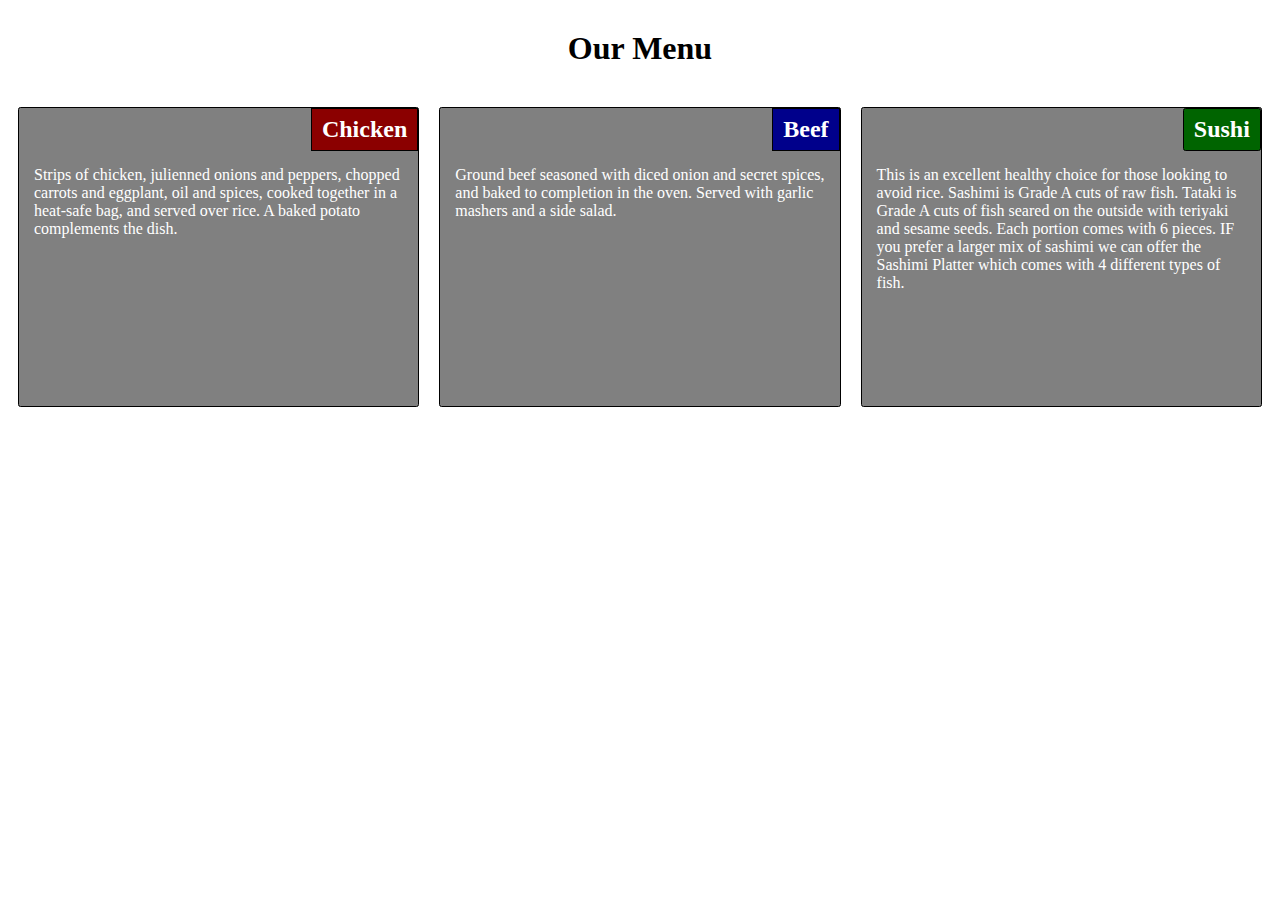
<file: module2-solutions/index.html>
<!doctype HTML>
<html>
<head>
	<meta charset="utf-8">
	<meta name="viewport" content="width=device-width, initial-scale=1">
	<title>Assignment Solution for Module 2</title>
	<link rel="stylesheet" href="css/styles.css">
	</head>
<body>
	<h1>Our Menu</h1>
	<div class=" first col-md-6 col-lg-4">
	    <section class="section1">
	    	<h2>Chicken</h2>
		    <p>Strips of chicken, julienned onions and peppers, chopped carrots and eggplant, oil and spices, cooked together in a heat-safe bag, and served over rice. A baked potato complements the dish.</p>
	    </section>
	</div>
	<div class="second col-md-6 col-lg-4">
		<section class="section2">
			<h2>Beef</h2>
		    <p>Ground beef seasoned with diced onion and secret spices, and baked to completion in the oven. Served with garlic mashers and a side salad.</p>
	    </section>
	</div>
	<div class="third col-md-12 col-lg-4">
		<section class="section3">
			<h2>Sushi</h2>
		    <p>This is an excellent healthy choice for those looking to avoid rice. Sashimi is Grade A cuts of raw fish. Tataki is Grade A cuts of fish seared on the outside with teriyaki and sesame seeds. Each portion comes with 6 pieces. IF you prefer a larger mix of sashimi we can offer the Sashimi Platter which comes with 4 different types of fish.</p>
	    </section>
    </div>
</body>
</html>
</file>
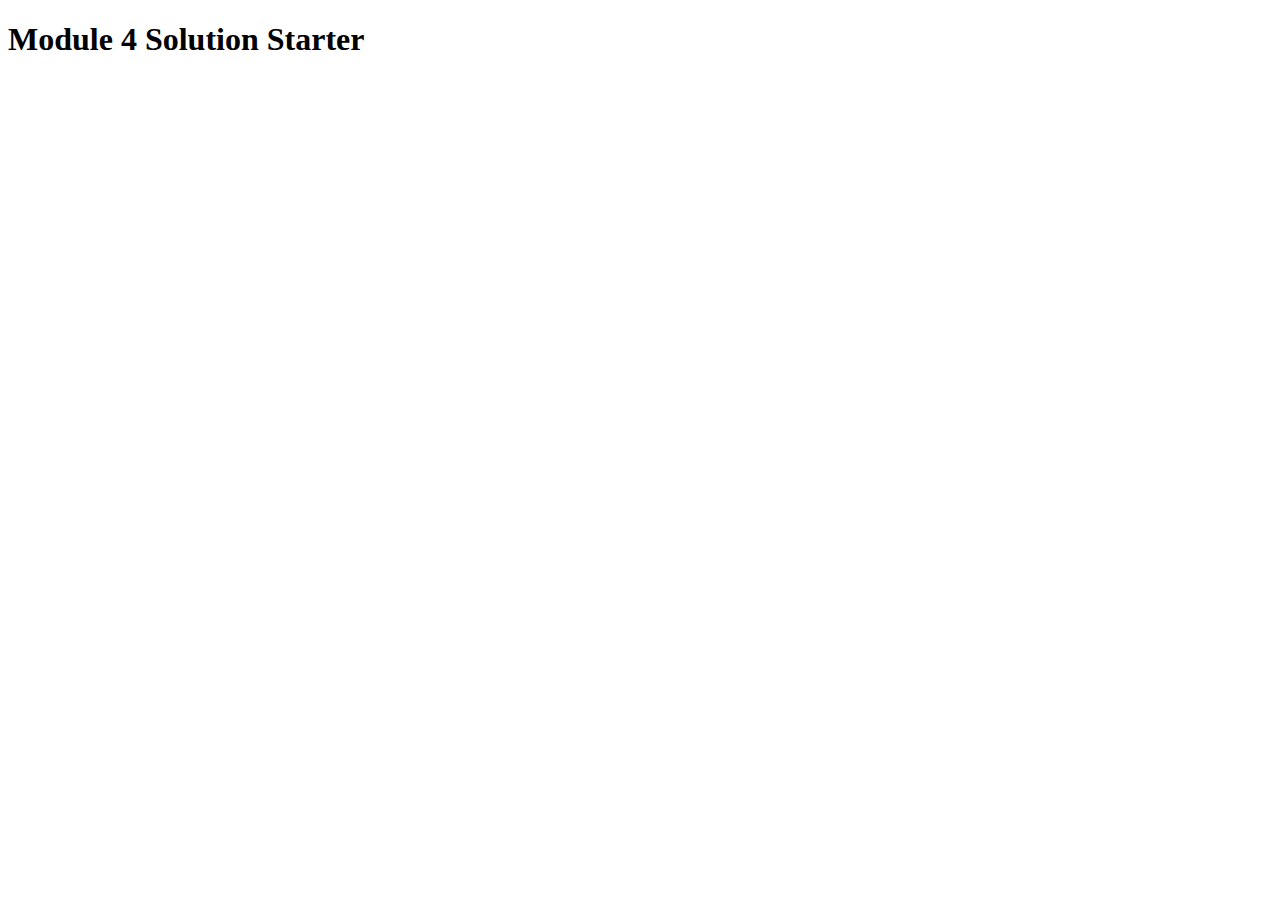
<file: module4-solutions/index.html>
<!DOCTYPE html>
<html>
<head>
  <meta charset="utf-8">
  <title>Module 4 Solution Starter</title>
  <script>
    var names = []; // DO NOT REMOVE
  </script>
  <script src="SpeakHello.js"></script>
  <script src="SpeakGoodBye.js"></script>
  <script src="script.js"></script>
</head>
<body>
  <h1>Module 4 Solution Starter</h1>
</body>
</html>
</file>
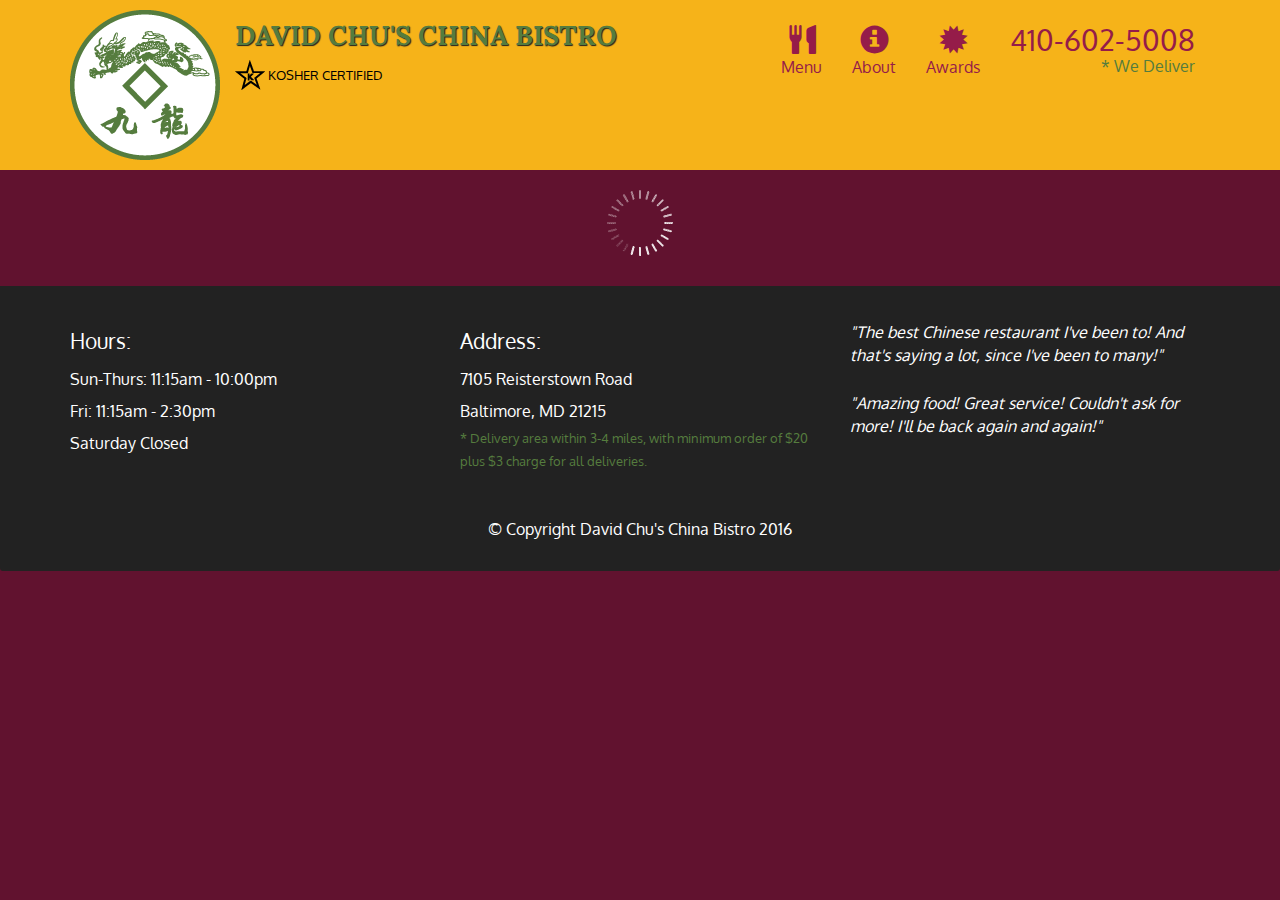
<file: module5-solutions/index.html>
<!doctype HTML>
<html lang="en">
  <head>
    <meta charset="utf-8">
    <meta http-equiv="X-UA-Compatible" content="IE=edge">
    <meta name="viewport" content="width=device-width, initial-scale=1">
    <title>David Chu's China Bistro</title>
    <link rel="stylesheet" href="css/bootstrap.min.css">
    <link rel="stylesheet" href="css/styles.css">
    <link href='https://fonts.googleapis.com/css?family=Oxygen:400,300,700' rel='stylesheet' type='text/css'>
    <link href='https://fonts.googleapis.com/css?family=Lora' rel='stylesheet' type='text/css'>
  </head>
<body>
  <header>
    <nav id="header-nav" class="navbar navbar-default">
      <div class="container">
        <div class="navbar-header">
          <a href="index.html" class="pull-left visible-md visible-lg">
            <div id="logo-img" alt="Logo image"></div>
          </a>

          <div class="navbar-brand">
            <a href="index.html"><h1>David Chu's China Bistro</h1></a>
            <p>
              <img src="images/star-k-logo.png" alt="Kosher certification">
              <span>Kosher Certified</span>
            </p>
          </div>

          <button id="navbarToggle" type="button" class="navbar-toggle collapsed" data-toggle="collapse" data-target="#collapsable-nav" aria-expanded="false">
            <span class="sr-only">Toggle navigation</span>
            <span class="icon-bar"></span>
            <span class="icon-bar"></span>
            <span class="icon-bar"></span>
          </button>
        </div>
        
        <div id="collapsable-nav" class="collapse navbar-collapse">
           <ul id="nav-list" class="nav navbar-nav navbar-right">
            <li id="navHomeButton" class="visible-xs active">
              <a href="index.html">
                <span class="glyphicon glyphicon-home"></span> Home</a>
            </li>
            <li id="navMenuButton">
              <a href="#" onclick="$dc.loadMenuCategories();">
                <span class="glyphicon glyphicon-cutlery"></span><br class="hidden-xs"> Menu</a>
            </li>
            <li>
              <a href="#">
                <span class="glyphicon glyphicon-info-sign"></span><br class="hidden-xs"> About</a>
            </li>
            <li>
              <a href="#">
                <span class="glyphicon glyphicon-certificate"></span><br class="hidden-xs"> Awards</a>
            </li>
            <li id="phone" class="hidden-xs">
              <a href="tel:410-602-5008">
                <span>410-602-5008</span></a><div>* We Deliver</div>
            </li>
          </ul><!-- #nav-list -->
        </div><!-- .collapse .navbar-collapse -->
      </div><!-- .container -->
    </nav><!-- #header-nav -->
  </header>

  <div id="call-btn" class="visible-xs">
    <a class="btn" href="tel:410-602-5008">
    <span class="glyphicon glyphicon-earphone"></span>
    410-602-5008
    </a>
  </div>
  <div id="xs-deliver" class="text-center visible-xs">* We Deliver</div>

  <div id="main-content" class="container"></div>

  <footer class="panel-footer">
    <div class="container">
      <div class="row">
        <section id="hours" class="col-sm-4">
          <span>Hours:</span><br>
          Sun-Thurs: 11:15am - 10:00pm<br>
          Fri: 11:15am - 2:30pm<br>
          Saturday Closed
          <hr class="visible-xs">
        </section>
        <section id="address" class="col-sm-4">
          <span>Address:</span><br>
          7105 Reisterstown Road<br>
          Baltimore, MD 21215
          <p>* Delivery area within 3-4 miles, with minimum order of $20 plus $3 charge for all deliveries.</p>
          <hr class="visible-xs">
        </section>
        <section id="testimonials" class="col-sm-4">
          <p>"The best Chinese restaurant I've been to! And that's saying a lot, since I've been to many!"</p>
          <p>"Amazing food! Great service! Couldn't ask for more! I'll be back again and again!"</p>
        </section>
      </div>
      <div class="text-center">&copy; Copyright David Chu's China Bistro 2016</div>
    </div>
  </footer>

  <!-- jQuery (Bootstrap JS plugins depend on it) -->
  <script src="js/jquery-2.1.4.min.js"></script>
  <script src="js/bootstrap.min.js"></script>
  <script src="js/ajax-utils.js"></script>
  <script src="js/script.js"></script>
</body>
</html>
</file>
<file: module2-solutions/css/styles.css>
* {
			box-sizing: border-box;;
		}
		h1 {
			text-align: center;
			font-family: Verdana, serif;
			margin: 30px;
		}
		section {
			background-color: gray;
			border: 1px black solid;
			margin: 10px;
			border-radius: 2.5px;
		}
		h2 {
			margin: 0;
		}
		.section1 h2 {
			background-color: darkred;
			color: white;
			border: 1px black solid;
			text-align: center;
			float: right;
			padding: 7px 10px 7px 10px;
			font-family: Verdana, serif;
			font-size: x-large;
<<<<<<< HEAD
		    border-radius: 2.5px;
=======
			border-radius: 2.5px;
>>>>>>> 49a88d46e91e1893046f22333fba183c74b5e265
		}
		.section1 p {
			clear: right;
			font-size: medium;
			color: white;
			padding: 15px;
			font-family: Verdana, serif;
		}
		.section2 h2 {
			background-color: darkblue;
			color: white;
			border: 1px black solid;
			text-align: center;
			float: right;
			padding: 7px 10px 7px 10px;
            font-family: Verdana, serif;
            font-size: x-large;	
<<<<<<< HEAD
            border-radius: 2.5px;	
=======
			border-radius: 2.5px;
>>>>>>> 49a88d46e91e1893046f22333fba183c74b5e265
        }
		.section2 p {
			clear: right;
			font-size: medium;
			color: white;
			padding: 15px;
			font-family: Verdana, serif;
		}
		.section3 h2 {
			background-color: darkgreen;
			color: white;
			border: 1px black solid;
			text-align: center;
			float: right;
			padding: 7px 10px 7px 10px;
			font-family: Verdana, serif;
			font-size: x-large;
			border-radius: 2.5px;
		}
		.section3 p {
			clear: right;
			font-size: medium;
			color: white;
			padding: 15px;
			font-family: Verdana, serif;
		}
		/* For Mobile Phones */
		@media only screen and (max-width: 767px) {
			.first, .second, .third{
				width: 100%;
				margin-bottom: 20px;
			}
		}
		/* For tablets and medium sized devices */
		@media only screen and (min-width: 768px) {
			section {
				height: 200px;
			}
			.col-md-1 {
				float: left;
				width: 8.33%;
			}
			.col-md-2 {
				float: left;
				width: 16.66%;
			}
			.col-md-3 {
				float: left;
				width: 25%;
			}
			.col-md-4 {
				float: left;
				width: 33.33%;
			}
			.col-md-5 {
				float: left;
				width: 41.67%;
			}
			.col-md-6 {
				float: left;
				width: 50%;
			}
			.col-md-7 {
				float: left;
				width: 58.33%;
			}
			.col-md-8 {
				float: left;
				width: 66.67%;
			}
			.col-md-9 {
				float: left;
				width: 75%;
			}
			.col-md-10 {
				float: left;
				width: 83.33%;
			}
			.col-md-11 {
				float: left;
				width: 91.66%;
			}
			.col-md-12 {
				float: left;
				width: 100%;
			}
		}
		/* For desktops and large screen devices */
		@media only screen and (min-width: 992px) {
			section {
				height: 300px;
			}
			.col-lg-1 {
				float: left;
				width: 8.33%;
			}
			.col-lg-2 {
				float: left;
				width: 16.66%;
			}
			.col-lg-3 {
				float: left;
				width: 25%;
			}
			.col-lg-4 {
				float: left;
				width: 33.33%;
			}
			.col-lg-5 {
				float: left;
				width: 41.67%;
			}
			.col-lg-6 {
				float: left;
				width: 50%;
			}
			.col-lg-7 {
				float: left;
				width: 58.33%;
			}
			.col-lg-8 {
				float: left;
				width: 66.67%;
			}
			.col-lg-9 {
				float: left;
				width: 75%;
			}
			.col-lg-10 {
				float: left;
				width: 83.33%;
			}
			.col-lg-11 {
				float: left;
				width: 91.66%;
			}
			.col-lg-12 {
				float: left;
				width: 100%;
			}
		}
</file>
<file: module5-solutions/css/styles.css>
body {
  font-size: 16px;
  color: #fff;
  background-color: #61122f;
  font-family: 'Oxygen', sans-serif;
}

/** HEADER **/
#header-nav {
  background-color: #f6b319;
  border-radius: 0;
  border: 0;
}

#logo-img {
  background: url('../images/restaurant-logo_large.png') no-repeat;
  width: 150px;
  height: 150px;
  margin: 10px 15px 10px 0;
}

.navbar-brand {
  padding-top: 25px;
}
.navbar-brand h1 { /* Restaurant name */
  font-family: 'Lora', serif;
  color: #557c3e;
  font-size: 1.5em;
  text-transform: uppercase;
  font-weight: bold;
  text-shadow: 1px 1px 1px #222;
  margin-top: 0;
  margin-bottom: 0;
  line-height: .75;
}
.navbar-brand a:hover, .navbar-brand a:focus {
  text-decoration: none;
}
.navbar-brand p { /* Kosher cert */
  color: #000;
  text-transform: uppercase;
  font-size: .7em;
  margin-top: 15px;
}
.navbar-brand p span { /* Star-K */
  vertical-align: middle;
}

#nav-list {
  margin-top: 10px;
}
#nav-list a {
  color: #951C49;
  text-align: center;
}
#nav-list a:hover {
  background: #E7E7E7;
}
#nav-list a span {
  font-size: 1.8em;
}

#phone {
  margin-top: 5px;
}
#phone a { /* Phone number */
  text-align: right;
  padding-bottom: 0;
}
#phone div { /* We Deliver */
  color: #557c3e;
  text-align: right;
  padding-right: 15px;
}

.navbar-header button.navbar-toggle, .navbar-header .icon-bar {
  border: 1px solid #61122f;
}
.navbar-header button.navbar-toggle {
  clear: both;
  margin-top: -30px;
}
/* END HEADER */

/* FOOTER */
.panel-footer {
  margin-top: 30px;
  padding-top: 35px;
  padding-bottom: 30px;
  background-color: #222;
  border-top: 0;
}
.panel-footer div.row {
  margin-bottom: 35px;
}
#hours, #address {
  line-height: 2;
}
#hours > span, #address > span {
  font-size: 1.3em;
}
#address p {
  color: #557c3e;
  font-size: .8em;
  line-height: 1.8;
}
#testimonials {
  font-style: italic;
}
#testimonials p:nth-child(2) {
  margin-top: 25px;
}
/* END FOOTER */



/* HOME PAGE */
.container .jumbotron {
  box-shadow: 0 0 50px #3F0C1F;
  border: 2px solid #3F0C1F;
}

#menu-tile, #specials-tile, #map-tile {
  height: 250px;
  width: 100%;
  margin-bottom: 15px;
  position: relative;
  border: 2px solid #3F0C1F;
  overflow: hidden;
}
#menu-tile:hover, #specials-tile:hover, #map-tile:hover {
  box-shadow: 0 1px 5px 1px #cccccc;
}
#menu-tile {
  background: url('../images/menu-tile.jpg') no-repeat;
  background-position: center;
}
#specials-tile {
  background: url('../images/specials-tile.jpg') no-repeat;
  background-position: center;
}
#menu-tile span, #specials-tile span, #map-tile span {
  position: absolute;
  bottom: 0;
  right: 0;
  width: 100%;
  text-align: center;
  font-size: 1.6em;
  text-transform: uppercase;
  background-color: #000;
  color: #fff;
  opacity: .8;
}
/* END HOME PAGE */

/* MENU CATEGORIES PAGE */
.category-tile { 
  position: relative;
  border: 2px solid #3F0C1F;
  overflow: hidden;
  width: 200px;
  height: 200px;
  margin: 0 auto 15px;
}
.category-tile span {
  position: absolute;
  bottom: 0;
  right: 0;
  width: 100%;
  text-align: center;
  font-size: 1.2em;
  text-transform: uppercase;
  background-color: #000;
  color: #fff;
  opacity: .8;
}
.category-tile:hover {
  box-shadow: 0 1px 5px 1px #cccccc;
}

#menu-categories-title + div {
  margin-bottom: 50px;
}
/* END MENU CATEGORIES PAGE */

/* SINGLE CATEGORY PAGE */
.menu-item-tile {
  margin-bottom: 25px;
}
.menu-item-tile hr {
  width: 80%;
}
.menu-item-tile .menu-item-price {
  font-size: 1.1em;
  text-align: right;
  margin-top: -15px;
  margin-right: -15px;
}
.menu-item-tile .menu-item-price span {
  font-size: .6em;
}
.menu-item-photo {
  position: relative;
  border: 2px solid #3F0C1F; 
  overflow: hidden;
  padding: 0;
  margin-right: -15px;
  margin-left: auto;
  margin-bottom: 20px;
  max-width: 250px;
}
.menu-item-photo div {
  position: absolute;
  bottom: 0;
  right: 0;
  width: 80px;
  background-color: #557c3e;
  text-align: center;
}
.menu-item-description {
  padding-right: 30px;
}
h3.menu-item-title {
  margin: 0 0 10px;
}
.menu-item-details {
  font-size: .9em;
  font-style: italic;
}
/* END SINGLE CATEGORY PAGE */


/********** Large devices only **********/
@media (min-width: 1200px) {
  .container .jumbotron {
    background: url('../images/jumbotron_1200.jpg') no-repeat;
    height: 675px;
  }
}

/********** Medium devices only **********/
@media (min-width: 992px) and (max-width: 1199px) {
  /* Header */
  #logo-img {
    background: url('../images/restaurant-logo_medium.png') no-repeat;
    width: 100px;
    height: 100px;
    margin: 5px 5px 5px 0;
  }
  /* End Header */

  /* Home Page */
  .container .jumbotron {
    background: url('../images/jumbotron_992.jpg') no-repeat;
    height: 558px;
  }
  /* End Home Page */
}

/********** Small devices only **********/
@media (min-width: 768px) and (max-width: 991px) {
  /* Home Page */
  .container .jumbotron {
    background: url('../images/jumbotron_768.jpg') no-repeat;
    height: 432px;
  }
  /* End Home Page */
}

/********** Extra small devices only **********/
@media (max-width: 767px) {
  /* Header */
  .navbar-brand {
    padding-top: 10px;
    height: 80px;
  }
  .navbar-brand h1 { /* Restaurant name */
    padding-top: 10px;
    font-size: 5vw; /* 1vw = 1% of viewport width */
  }
  .navbar-brand p { /* Kosher cert */
    font-size: .6em;
    margin-top: 12px;
  }
  .navbar-brand p img { /* Star-K */
    height: 20px;
  }

  #collapsable-nav a { /* Collapsed nav menu text */
    font-size: 1.2em;
  }
  #collapsable-nav a span { /* Collapsed nav menu glyph */
    font-size: 1em;
    margin-right: 5px;
  }

  #call-btn > a {
    font-size: 1.5em;
    display: block;
    margin: 0 20px;
    padding: 10px;
    border: 2px solid #fff;
    background-color: #f6b319;
    color: #951c49;
  }
  #xs-deliver {
    margin-top: 5px;
    font-size: .7em;
    letter-spacing: .1em;
    text-transform: uppercase;
  }
  /* End Header */

  /* Footer */
  .panel-footer section {
    margin-bottom: 30px;
    text-align: center;
  }
  .panel-footer section:nth-child(3) {
    margin-bottom: 0; /* margin already exists on the whole row */
  }
  .panel-footer section hr {
    width: 50%;
  }
  /* End Footer */

  /* Home Page */
  .container .jumbotron {
    margin-top: 30px;
    padding: 0;
  }
  #menu-tile, #specials-tile {
    width: 360px;
    margin: 0 auto 15px;
  }

  .menu-item-photo {
    margin-right: auto;
  }
  .menu-item-tile .menu-item-price {
    text-align: center;
  }
  .menu-item-description {
    text-align: center;;
  }
}


/********** Super extra small devices Only :-) (e.g., iPhone 4) **********/
@media (max-width: 479px) {
  /* Header */
  .navbar-brand h1 { /* Restaurant name */
    padding-top: 5px;
    font-size: 6vw;
  }
  /* End Header */
  
  /* Home page */
  #menu-tile, #specials-tile {
    width: 280px;
    margin: 0 auto 15px;
  }

  .col-xxs-12 {
    position: relative;
    min-height: 1px;
    padding-right: 15px;
    padding-left: 15px;
    float: left;
    width: 100%;
  }
}
</file>
